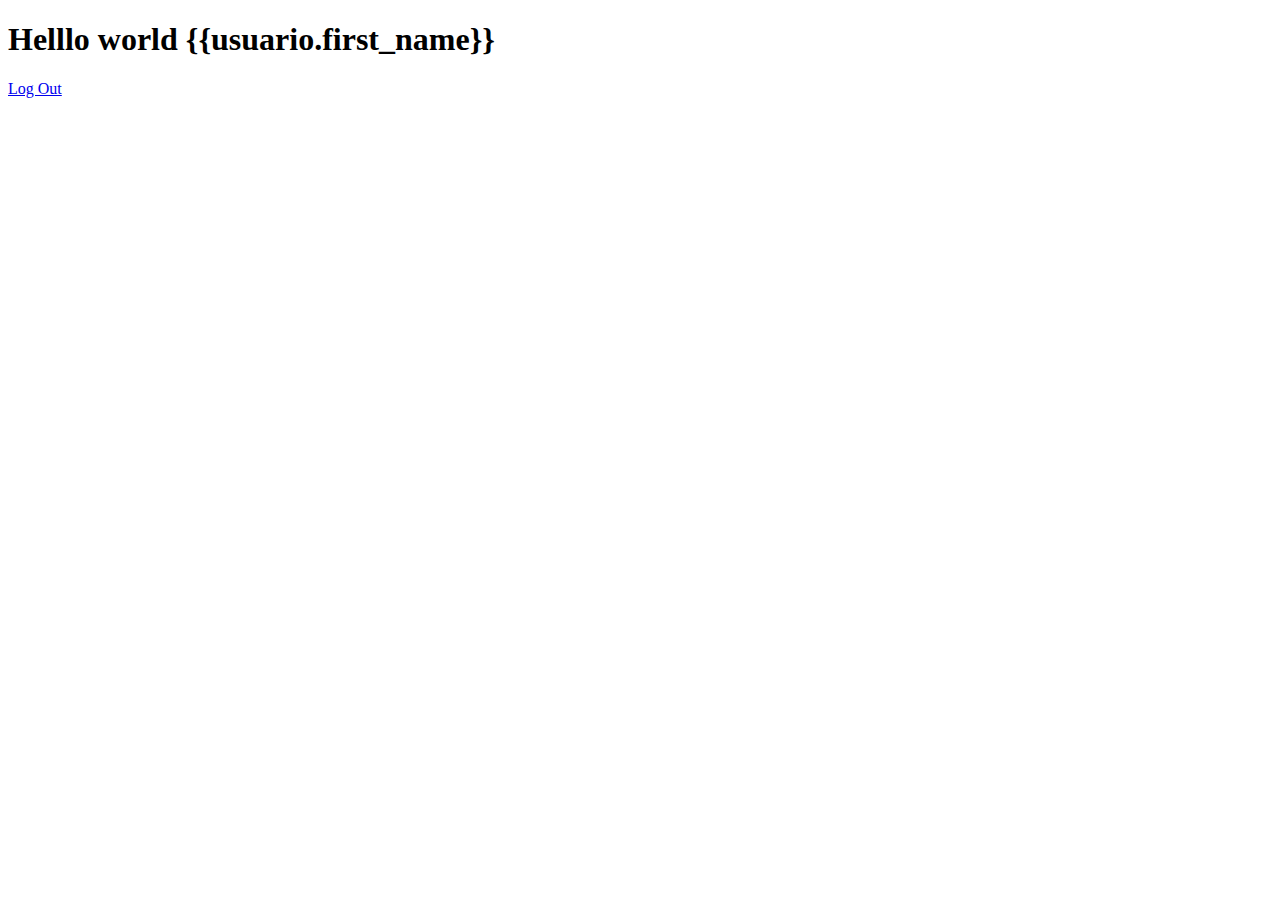
<file: flask_app/templates/dashboard.html>
<!DOCTYPE html>
<html lang="en">
<head>
    <meta charset="UTF-8">
    <meta http-equiv="X-UA-Compatible" content="IE=edge">
    <meta name="viewport" content="width=device-width, initial-scale=1.0">
    <title>Document</title>
</head>
<body>
    <h1>Helllo world {{usuario.first_name}}</h1>
    <div>
        <a href="/logOut">Log Out</a>
    </div>
</body>
</html>
</file>
